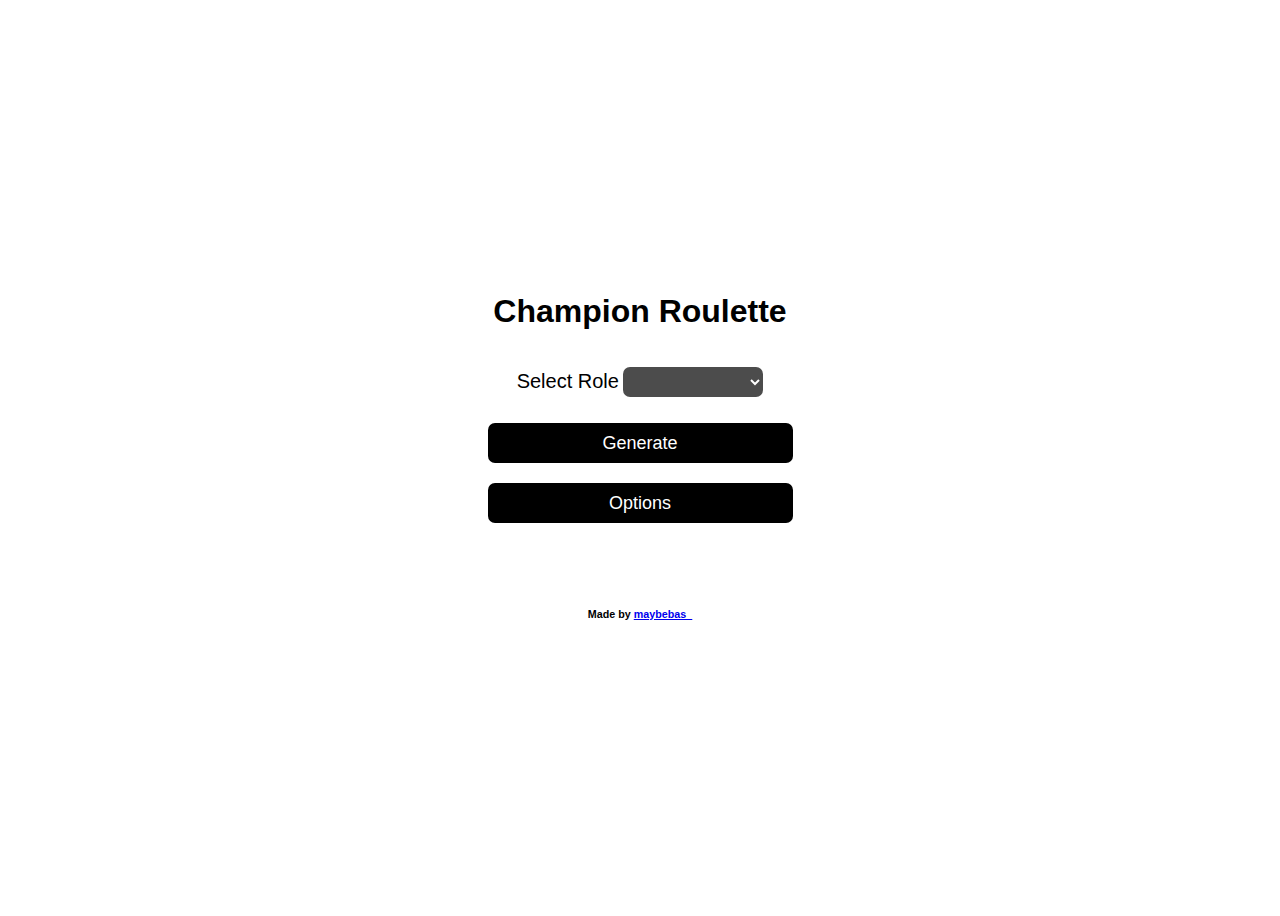
<file: index.html>
<!DOCTYPE html>
    <html lang="en">
        <head>
            <meta charset="UTF-8">
            <meta http-equiv="X-UA-Compatible" content="IE=edge">
            <meta name="viewport" content="width=device-width, initial-scale=1.0">
            <title>Champion Roulette</title>
            <link rel="stylesheet" href="style.css">
            <script defer src="./src/generate.js"></script>
            <script defer src="./src/options.js"></script>
    </head>
    <body>
        <h1>Champion Roulette</h1>
        <p>
            <label for="role">Select Role</label>
            <select name="role" id="role" class="role">
                <option value="null"></option>
                <option value="all">ALL ROLES</option>
                <option value="top">TOP</option>
                <option value="jngl">JUNGLE</option>
                <option value="mid">MID</option>
                <option value="adc">ADC</option>
                <option value="sup">SUPPORT</option>
            </select>
        </p>
        <button onclick="generate()">Generate</button>
        <button onclick="options()">Options</button>
        <h2 id="generated"></h2>
    </body>
    <footer>
        <h6>Made by <a href="https://twitter.com/maybebas_" target="_blank">maybebas_</a></h6>
    </footer>
</html>
</file>
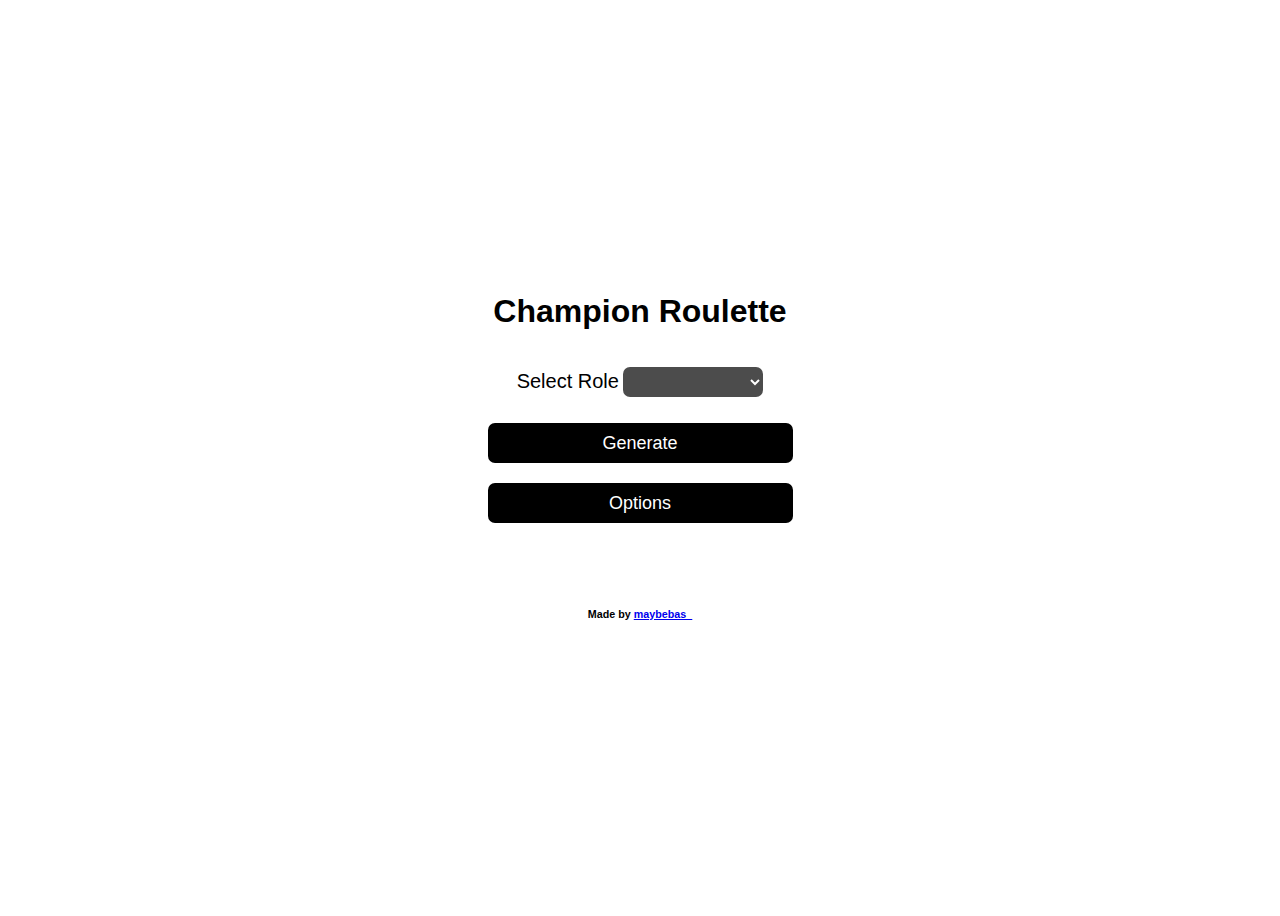
<file: Champion Roulette/index.html>
<!DOCTYPE html>
    <html lang="en">
        <head>
            <meta charset="UTF-8">
            <meta http-equiv="X-UA-Compatible" content="IE=edge">
            <meta name="viewport" content="width=device-width, initial-scale=1.0">
            <title>Champion Roulette</title>
            <link rel="stylesheet" href="style.css">
            <script defer src="./src/generate.js"></script>
            <script defer src="./src/options.js"></script>
    </head>
    <body>
        <h1>Champion Roulette</h1>
        <p>
            <label for="role">Select Role</label>
            <select name="role" id="role" class="role">
                <option value="null"></option>
                <option value="all">ALL ROLES</option>
                <option value="top">TOP</option>
                <option value="jngl">JUNGLE</option>
                <option value="mid">MID</option>
                <option value="adc">ADC</option>
                <option value="sup">SUPPORT</option>
            </select>
        </p>
        <button onclick="generate()">Generate</button>
        <button onclick="options()">Options</button>
        <h2 id="generated"></h2>
    </body>
    <footer>
        <h6>Made by <a href="https://twitter.com/maybebas_" target="_blank">maybebas_</a></h6>
    </footer>
</html>
</file>
<file: style.css>
body {
    display: flex;
    align-items: center;
    justify-content: center;
    flex-direction: column;
    height: 100vh;
    font-family: Arial, Helvetica, sans-serif;
}

label {
    font-size: 20px;
}

select {
    width: 140px;
    height: 30px;
    border: none;
    border-radius: 7px;
    background-color: rgba(0,0,0,0.7);
    color: white;
    font-size: 17px;
    padding-left: 10px;
}

button {
    margin: 10px;
    width: 305px;
    height: 40px;
    border: none;
    border-radius: 7px;
    background-color: rgba(0,0,0);
    color: white;
    font-size: 18px;
    cursor: pointer;
}

#generated {
    font-size: 30px;
    color: darkcyan;
    text-align: center;
}
</file>
<file: Champion Roulette/style.css>
body {
    display: flex;
    align-items: center;
    justify-content: center;
    flex-direction: column;
    height: 100vh;
    font-family: Arial, Helvetica, sans-serif;
}

label {
    font-size: 20px;
}

select {
    width: 140px;
    height: 30px;
    border: none;
    border-radius: 7px;
    background-color: rgba(0,0,0,0.7);
    color: white;
    font-size: 17px;
    padding-left: 10px;
}

button {
    margin: 10px;
    width: 305px;
    height: 40px;
    border: none;
    border-radius: 7px;
    background-color: rgba(0,0,0);
    color: white;
    font-size: 18px;
    cursor: pointer;
}

#generated {
    font-size: 30px;
    color: darkcyan;
    text-align: center;
}
</file>
